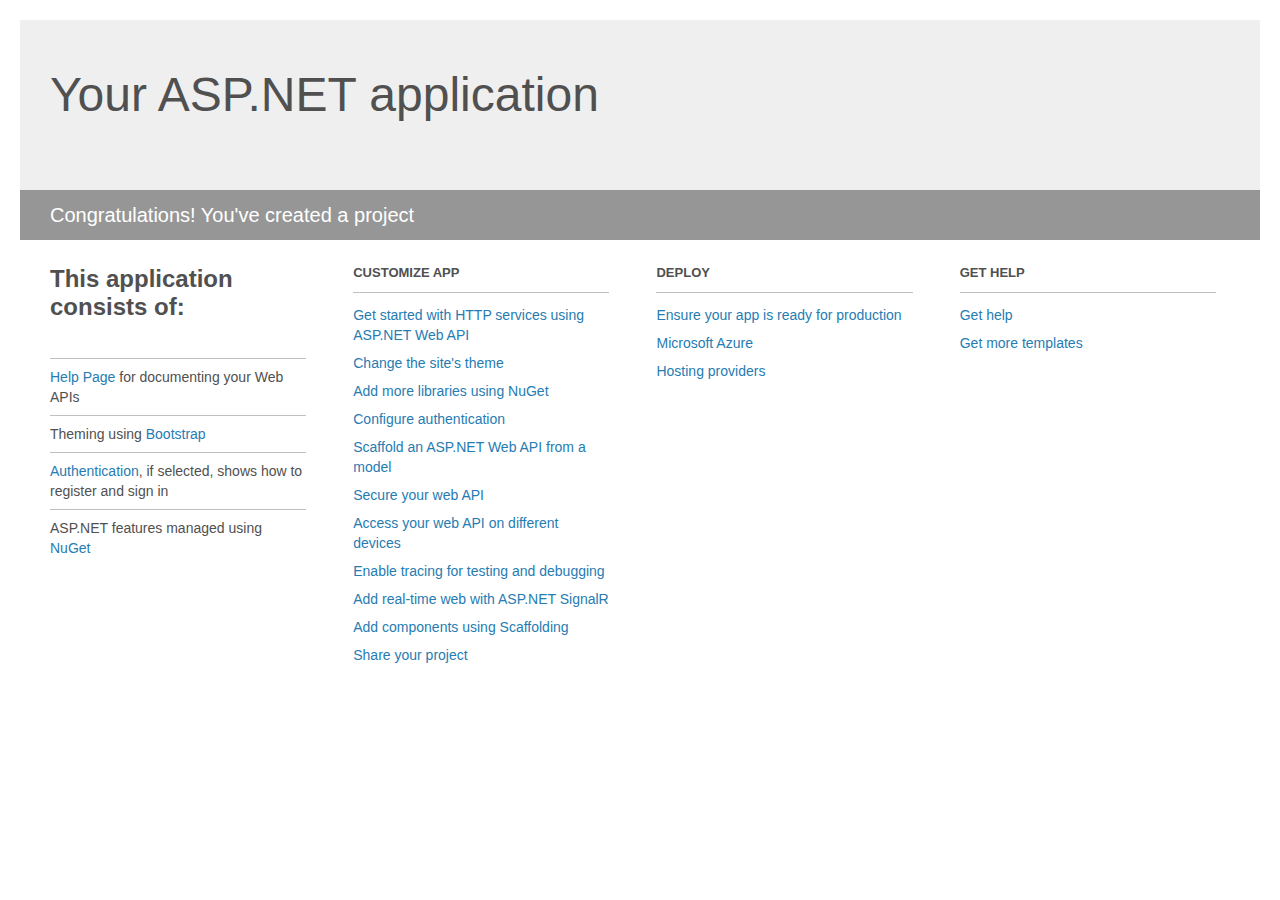
<file: Server.WebApi/Project_Readme.html>
﻿<!DOCTYPE html>
<html lang="en">
<head>
    <meta charset="utf-8" />
    <title>Your ASP.NET application</title>
    <style>
        body {
            background: #fff;
            color: #505050;
            font: 14px 'Segoe UI', tahoma, arial, helvetica, sans-serif;
            margin: 20px;
            padding: 0;
        }

        #header {
            background: #efefef;
            padding: 0;
        }

        h1 {
            font-size: 48px;
            font-weight: normal;
            margin: 0;
            padding: 0 30px;
            line-height: 150px;
        }

        p {
            font-size: 20px;
            color: #fff;
            background: #969696;
            padding: 0 30px;
            line-height: 50px;
        }

        #main {
            padding: 5px 30px;
        }

        .section {
            width: 21.7%;
            float: left;
            margin: 0 0 0 4%;
        }

            .section h2 {
                font-size: 13px;
                text-transform: uppercase;
                margin: 0;
                border-bottom: 1px solid silver;
                padding-bottom: 12px;
                margin-bottom: 8px;
            }

            .section.first {
                margin-left: 0;
            }

                .section.first h2 {
                    font-size: 24px;
                    text-transform: none;
                    margin-bottom: 25px;
                    border: none;
                }

                .section.first li {
                    border-top: 1px solid silver;
                    padding: 8px 0;
                }

            .section.last {
                margin-right: 0;
            }

        ul {
            list-style: none;
            padding: 0;
            margin: 0;
            line-height: 20px;
        }

        li {
            padding: 4px 0;
        }

        a {
            color: #267cb2;
            text-decoration: none;
        }

            a:hover {
                text-decoration: underline;
            }
    </style>
</head>
<body>

    <div id="header">
        <h1>Your ASP.NET application</h1>
        <p>Congratulations! You've created a project</p>
    </div>

    <div id="main">
        <div class="section first">
            <h2>This application consists of:</h2>
            <ul>
                <li><a href="http://go.microsoft.com/fwlink/?LinkID=615543">Help Page</a> for documenting your Web APIs</li>
                <li>Theming using <a href="http://go.microsoft.com/fwlink/?LinkID=615519">Bootstrap</a></li>
                <li><a href="http://go.microsoft.com/fwlink/?LinkID=320957">Authentication</a>, if selected, shows how to register and sign in</li>
                <li>ASP.NET features managed using <a href="http://go.microsoft.com/fwlink/?LinkID=320958">NuGet</a></li>
            </ul>
        </div>

        <div class="section">
            <h2>Customize app</h2>
            <ul>
                <li><a href="http://go.microsoft.com/fwlink/?LinkID=320959">Get started with HTTP services using ASP.NET Web API</a></li>
                <li><a href="http://go.microsoft.com/fwlink/?LinkID=320960">Change the site's theme</a></li>
                <li><a href="http://go.microsoft.com/fwlink/?LinkID=320961">Add more libraries using NuGet</a></li>
                <li><a href="http://go.microsoft.com/fwlink/?LinkID=320962">Configure authentication</a></li>
                <li><a href="http://go.microsoft.com/fwlink/?LinkID=320963">Scaffold an ASP.NET Web API from a model</a></li>
                <li><a href="http://go.microsoft.com/fwlink/?LinkID=615545">Secure your web API</a></li>
                <li><a href="http://go.microsoft.com/fwlink/?LinkID=615544">Access your web API on different devices</a></li>
                <li><a href="http://go.microsoft.com/fwlink/?LinkID=615546">Enable tracing for testing and debugging</a></li>
                <li><a href="http://go.microsoft.com/fwlink/?LinkID=615530">Add real-time web with ASP.NET SignalR</a></li>
                <li><a href="http://go.microsoft.com/fwlink/?LinkID=615531">Add components using Scaffolding</a></li>
                <li><a href="http://go.microsoft.com/fwlink/?LinkID=615533">Share your project</a></li>
            </ul>
        </div>

        <div class="section">
            <h2>Deploy</h2>
            <ul>
                <li><a href="http://go.microsoft.com/fwlink/?LinkID=615534">Ensure your app is ready for production</a></li>
                <li><a href="http://go.microsoft.com/fwlink/?LinkID=615535">Microsoft Azure</a></li>
                <li><a href="http://go.microsoft.com/fwlink/?LinkID=615536">Hosting providers</a></li>
            </ul>
        </div>

        <div class="section last">
            <h2>Get help</h2>
            <ul>
                <li><a href="http://go.microsoft.com/fwlink/?LinkID=615537">Get help</a></li>
                <li><a href="http://go.microsoft.com/fwlink/?LinkID=615538">Get more templates</a></li>
            </ul>
        </div>
    </div>
</body>
</html>
</file>
